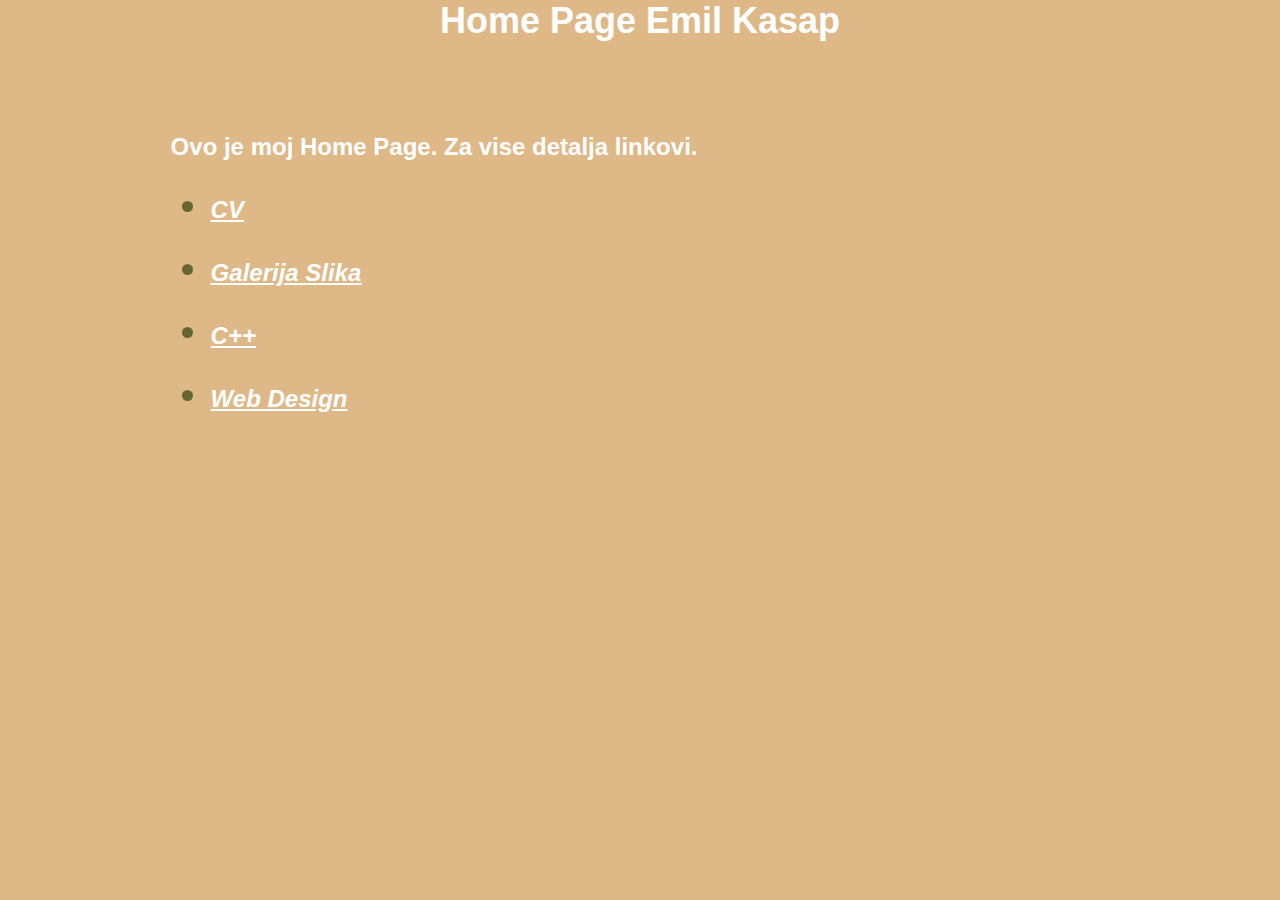
<file: index.html>
<html>
    <head>
        <meta charset="UTF-8">
        <title>Home</title>
        <link rel="stylesheet" type="text/css" href="EmilKasap.css">
    </head>
    <body>
        <table width="100%" border="0">
        <tr>
            <td width="13%" height="62">&nbsp;</td>
            <h1 class="naslov">Home Page Emil Kasap<h1>
            <td>&nbsp;</td>
        </tr>           
        <tr>
            <td>&nbsp;</td>
            <td valign="top"><div align="justify">
                      <h2 class="normal"> Ovo je moj Home Page. Za vise detalja linkovi.</h2>
            </tr>
            <tr>
                <td>&nbsp;</td>
                <td height="313" valign="top"><ul>
                    <li id="point"><a href="CV.html" target="_blank"> <p class="podnaslov">CV</p></a></li>
                    <li id="point"><a href="GalerijaSlika.html" target="_blank"><p class="podnaslov">Galerija Slika</p></a></li>
                    <li id="point"><a href="C++.html" target="_blank"><p class="podnaslov">C++</p></a></li>
                    <li id="point"><a href="Web.html"> <p class="podnaslov">Web Design</p></a></li>
                </ul></td>
            </tr>
           
           </table>
    </body>
</html>
</file>
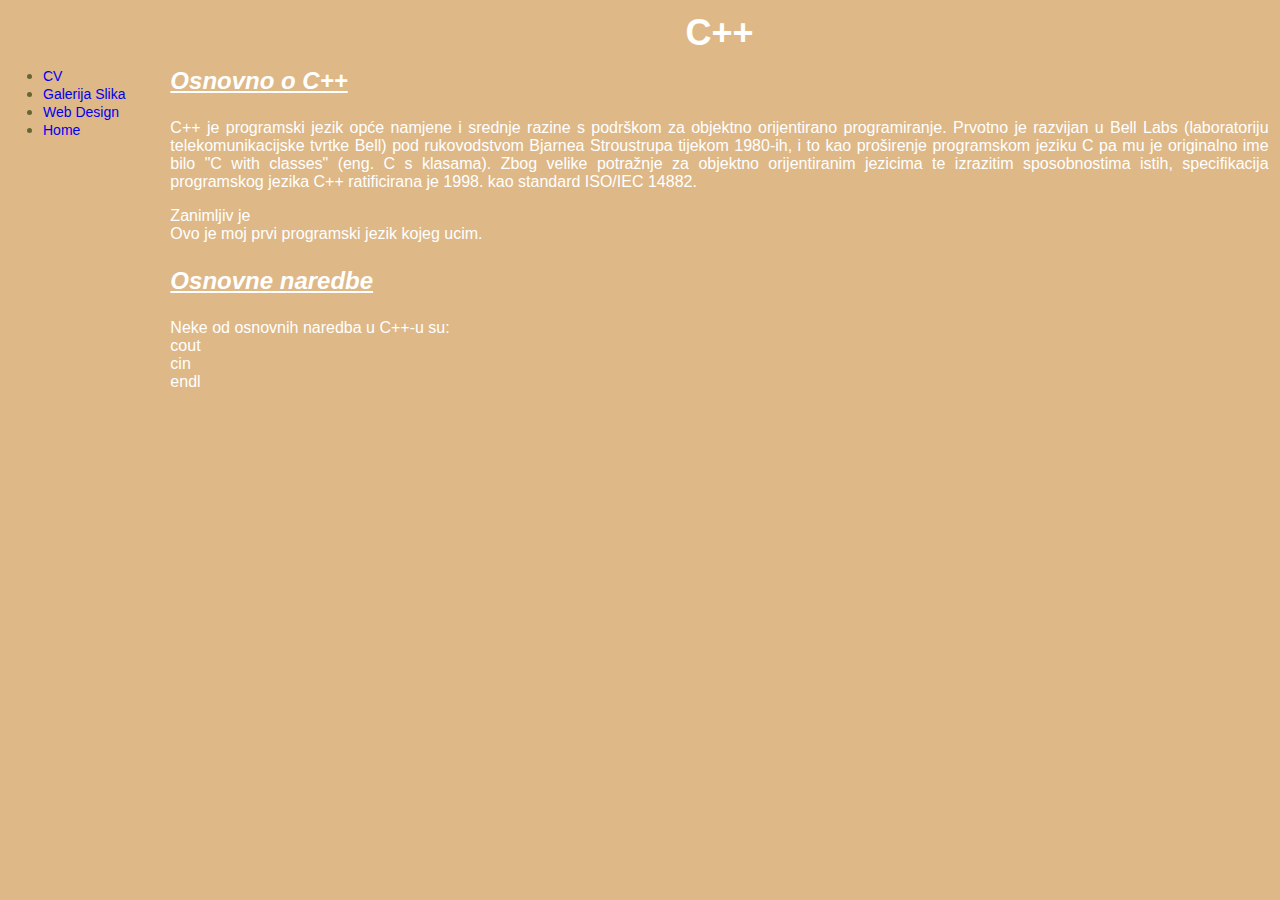
<file: C++.html>
<html>
    <head>
        <meta charset="UTF-8">
        <title>C++</title>
        <link rel="stylesheet" type="text/css" href="EmilKasap.css">
    </head>
    <body>
        <table width="100%" border="0">
        <tr>
            <td width="13%" height="62">&nbsp;</td>
            <td class="naslov">C++</td>
            <td>&nbsp;</td>
        </tr>           
        <tr>
            <td height="313" valign="top"><ul>
                <li><a href="CV.html" target="_blank"> CV</a></li>
                <li><a href="GalerijaSlika.html" target="_blank">Galerija Slika</a></li>
                <li><a href="Web.html" target="_blank">Web Design</a></li>
                <li><a href="Home.html"> Home</a></li>
            </ul></td>
            <td valign="top"><div align="justify">
                <p class="podnaslov">Osnovno o C++</p>
                <p class="normal">C++ je programski jezik opće namjene i srednje razine s podrškom za objektno orijentirano programiranje.
                     Prvotno je razvijan u Bell Labs (laboratoriju telekomunikacijske tvrtke Bell) pod rukovodstvom Bjarnea Stroustrupa tijekom 1980-ih, i to kao proširenje programskom jeziku C pa mu je originalno ime bilo "C with classes" (eng. C s klasama).
                      Zbog velike potražnje za objektno orijentiranim jezicima te izrazitim sposobnostima istih, specifikacija programskog jezika C++ ratificirana je 1998. kao standard ISO/IEC 14882.</p>
                <p class="normal"> Zanimljiv je<br>
                                   Ovo je moj prvi programski jezik kojeg ucim.<br>
        
                        <p class="podnaslov">Osnovne naredbe</p>
                        <p class="normal"> Neke od osnovnih naredba u C++-u su: <br>
                            cout<br>
                            cin<br>
                            endl<br>
                        
            </div></td>
          
        </tr>
           </table>
    </body>
</html>
</file>
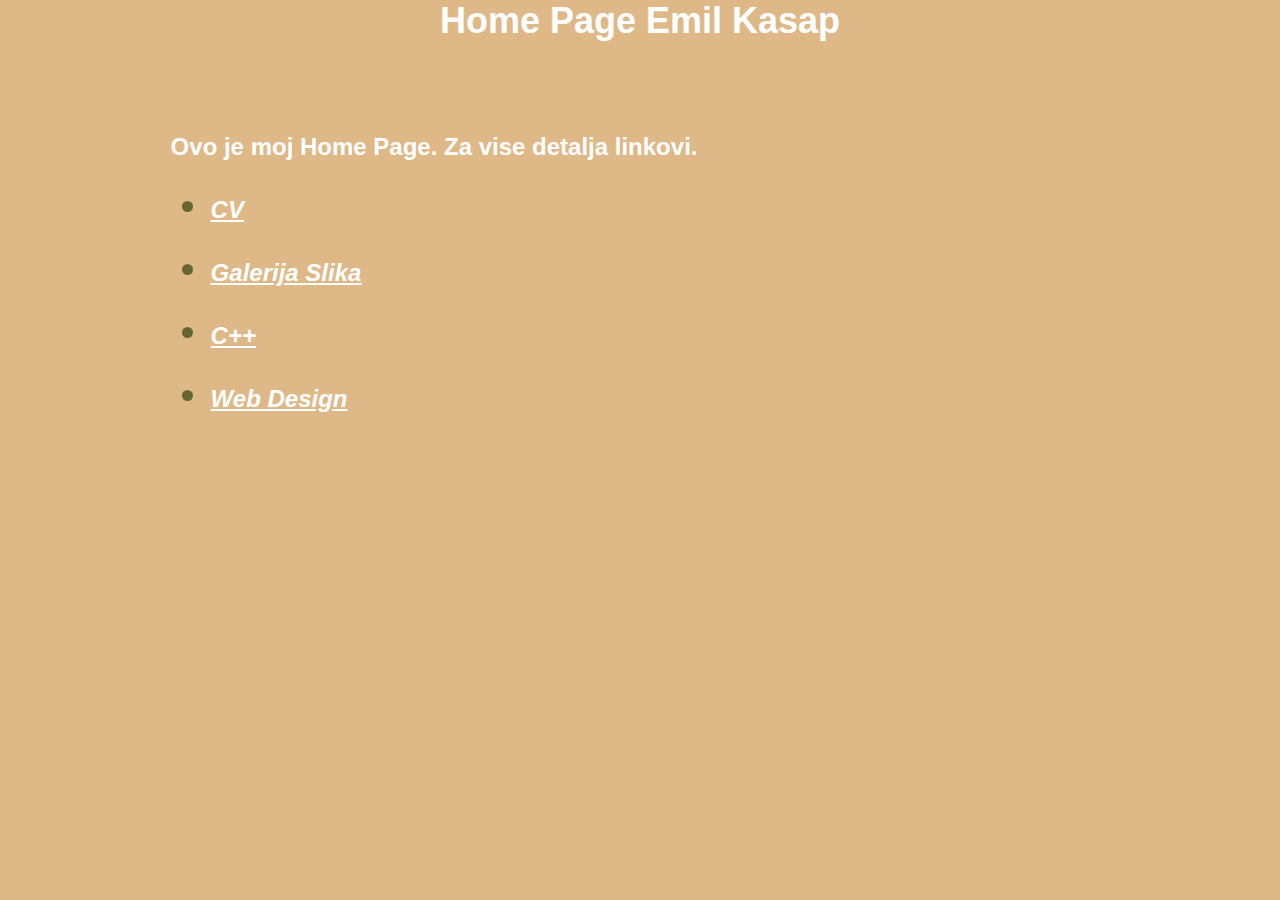
<file: Home.html>
<html>
    <head>
        <meta charset="UTF-8">
        <title>Home</title>
        <link rel="stylesheet" type="text/css" href="EmilKasap.css">
    </head>
    <body>
        <table width="100%" border="0">
        <tr>
            <td width="13%" height="62">&nbsp;</td>
            <h1 class="naslov">Home Page Emil Kasap<h1>
            <td>&nbsp;</td>
        </tr>           
        <tr>
            <td>&nbsp;</td>
            <td valign="top"><div align="justify">
                      <h2 class="normal"> Ovo je moj Home Page. Za vise detalja linkovi.</h2>
            </tr>
            <tr>
                <td>&nbsp;</td>
                <td height="313" valign="top"><ul>
                    <li id="point"><a href="CV.html" target="_blank"> <p class="podnaslov">CV</p></a></li>
                    <li id="point"><a href="GalerijaSlika.html" target="_blank"><p class="podnaslov">Galerija Slika</p></a></li>
                    <li id="point"><a href="C++.html" target="_blank"><p class="podnaslov">C++</p></a></li>
                    <li id="point"><a href="Web.html"> <p class="podnaslov">Web Design</p></a></li>
                </ul></td>
            </tr>
           
           </table>
    </body>
</html>
</file>
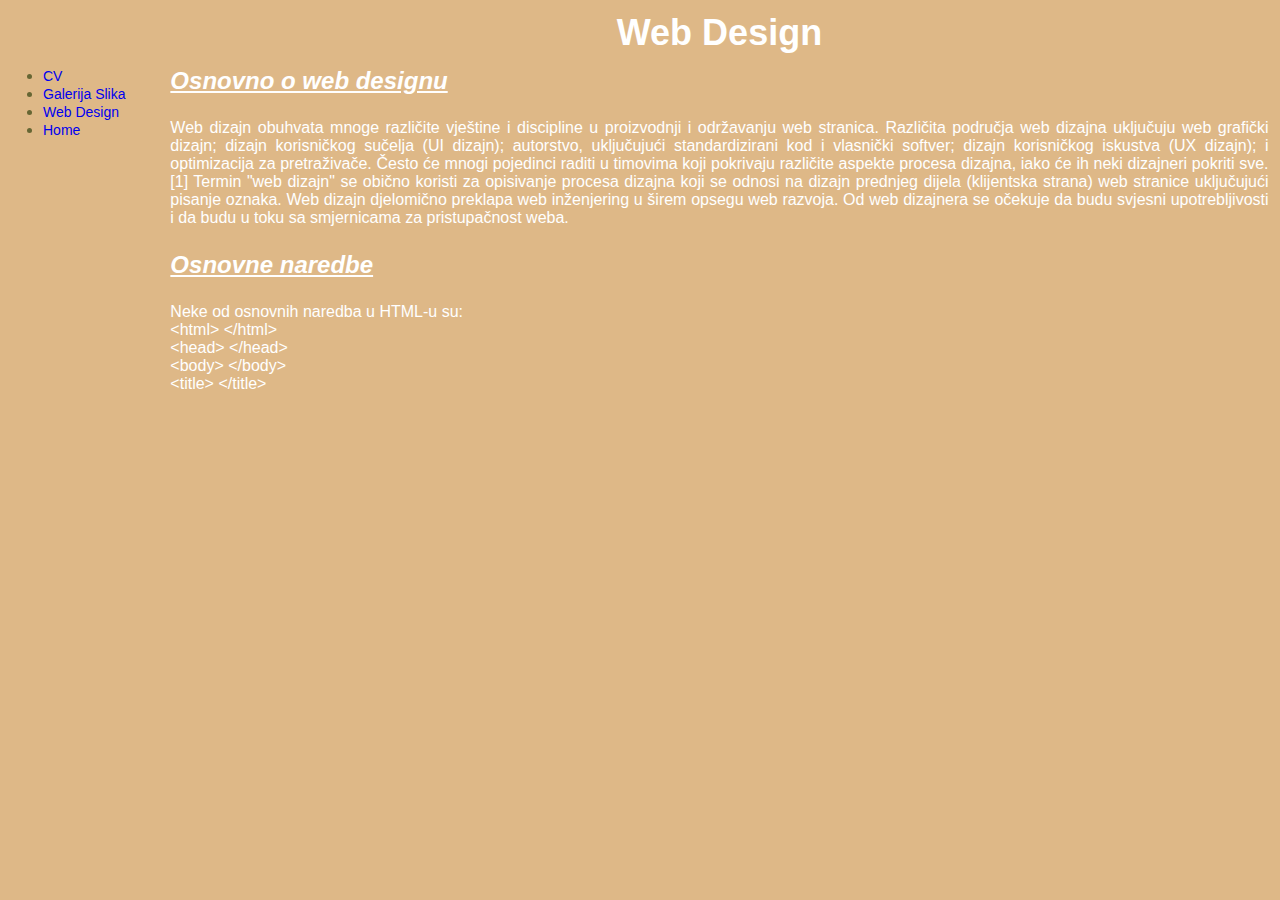
<file: Web.html>
<html>
    <head>
        <meta charset="UTF-8">
        <title>Web Design</title>
        <link rel="stylesheet" type="text/css" href="EmilKasap.css">
    </head>
    <body>
        <table width="100%" border="0">
        <tr>
            <td width="13%" height="62">&nbsp;</td>
            <td class="naslov">Web Design</td>
            <td>&nbsp;</td>
        </tr>           
        <tr>
            <td height="313" valign="top"><ul>
                <li><a href="CV.html" target="_blank"> CV</a></li>
                <li><a href="GalerijaSlika.html" target="_blank">Galerija Slika</a></li>
                <li><a href="Web.html" target="_blank">Web Design</a></li>
                <li><a href="Home.html"> Home</a></li>
            </ul></td>
            <td valign="top"><div align="justify">
                <p class="podnaslov">Osnovno o web designu</p>
                <p class="normal">Web dizajn obuhvata mnoge različite vještine i discipline u proizvodnji i održavanju web stranica. 
                    Različita područja web dizajna uključuju web grafički dizajn; dizajn korisničkog sučelja (UI dizajn); autorstvo, uključujući standardizirani kod i vlasnički softver; dizajn korisničkog iskustva (UX dizajn); i optimizacija za pretraživače. 
                    Često će mnogi pojedinci raditi u timovima koji pokrivaju različite aspekte procesa dizajna, iako će ih neki dizajneri pokriti sve.[1]
                     Termin "web dizajn" se obično koristi za opisivanje procesa dizajna koji se odnosi na dizajn prednjeg dijela (klijentska strana) web stranice uključujući pisanje oznaka. Web dizajn djelomično preklapa web inženjering u širem opsegu web razvoja.
                      Od web dizajnera se očekuje da budu svjesni upotrebljivosti i da budu u toku sa smjernicama za pristupačnost weba.
                    </p>
                        <p class="podnaslov">Osnovne naredbe</p>
                        <p class="normal"> Neke od osnovnih naredba u HTML-u su: <br>
                            &lt;html&gt; &lt;/html&gt; <br>
                            &lt;head&gt; &lt;/head&gt;<br>
                            &lt;body&gt; &lt;/body&gt; <br>
                            &lt;title&gt; &lt;/title&gt;<br>
                        
        </tr>
           </table>
    </body>
</html>
</file>
<file: EmilKasap.css>
body{
    background-color:burlywood;
    color:#666633;
    font-family:arial,sans-serif;
    margin:0;
    padding:0;
}
.naslov {
    text-align:center;
    font-weight:bold;
    font-size:36px;
    color:white;
}
a:link{
    font-size:14px;
    text-decoration:none;
}
a:hover{
    font-size:16px;
    color:#CC0000;
}
.podnaslov {
    font-size:24px;
    font-style:italic;
    text-decoration:underline;
    font-weight:bold;
    color:white;
}
.normal{
    text-align:justify;
    color:white;
}
#banner {
    width:100%;
}
#aside {
    float:left;
    color:white;
}

#point {
    font-size:36px;
    align-items:center;
}
#CVNaslov {
    float:middle;
}
#cvtekst{
    font-size:24px;
    font-weight:bold;
    color:white;
}
#h3galerija{
    text-align:center;
    color:white;
}
</file>
